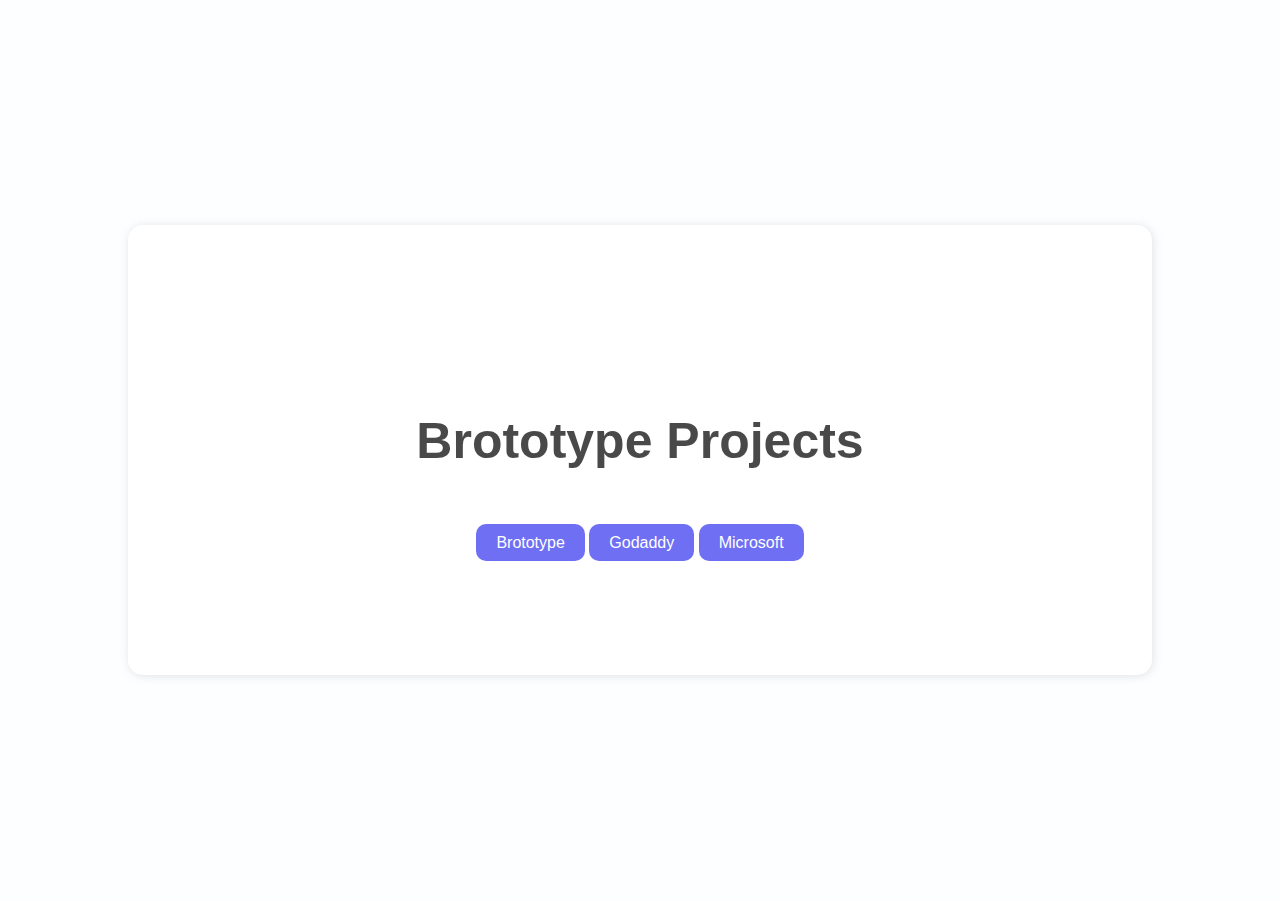
<file: index.html>
<!DOCTYPE html>
<html lang="en">
<head>
    <meta charset="UTF-8">
    <meta http-equiv="X-UA-Compatible" content="IE=edge">
    <meta name="viewport" content="width=device-width, initial-scale=1.0">
    <title>Projects</title>
    <link rel="shortcut icon" href="/portfolio/img/favicon/icon.png" type="image/x-icon">
    <style>
        body{
            padding: 0;
            margin: 0;
            display: flex;
            align-items: center;
            justify-content: center;
            height: 100vh;
            font-family: Arial, Helvetica, sans-serif;
            background-color: rgba(240, 248, 255, 0.158);
        }
        .container{
            width: 80%;
            display: flex;
            flex-direction: column;
            text-align: center;
            justify-content: center;
            border-radius: 15px;
            box-shadow: 1px 1px 10px rgba(187, 187, 187, 0.415);
            background-color: white;
            height: 50vh;
        }
        h1{
            padding: 30px;
            font-size: 50px;
            color: rgba(0, 0, 0, 0.715);
        }
        a{
            background-color: rgb(111, 111, 244);
            border-radius: 10px;
            padding: 10px 20px;
            color: white;
            text-decoration: none;
        }
        a:hover{
            background-color: rgb(127, 127, 251);
        }
    </style>
</head>
<body>
    <div class="container">
        <h1>
            Brototype Projects
        </h1>
        <div class="btns">
            <a href="Web-Brototype/">Brototype</a>
            <a href="Web-Godaddy/">Godaddy</a>
            <a href="Web-microsoft/">Microsoft</a>
        </div>
    </div>
</body>
</html>
</file>
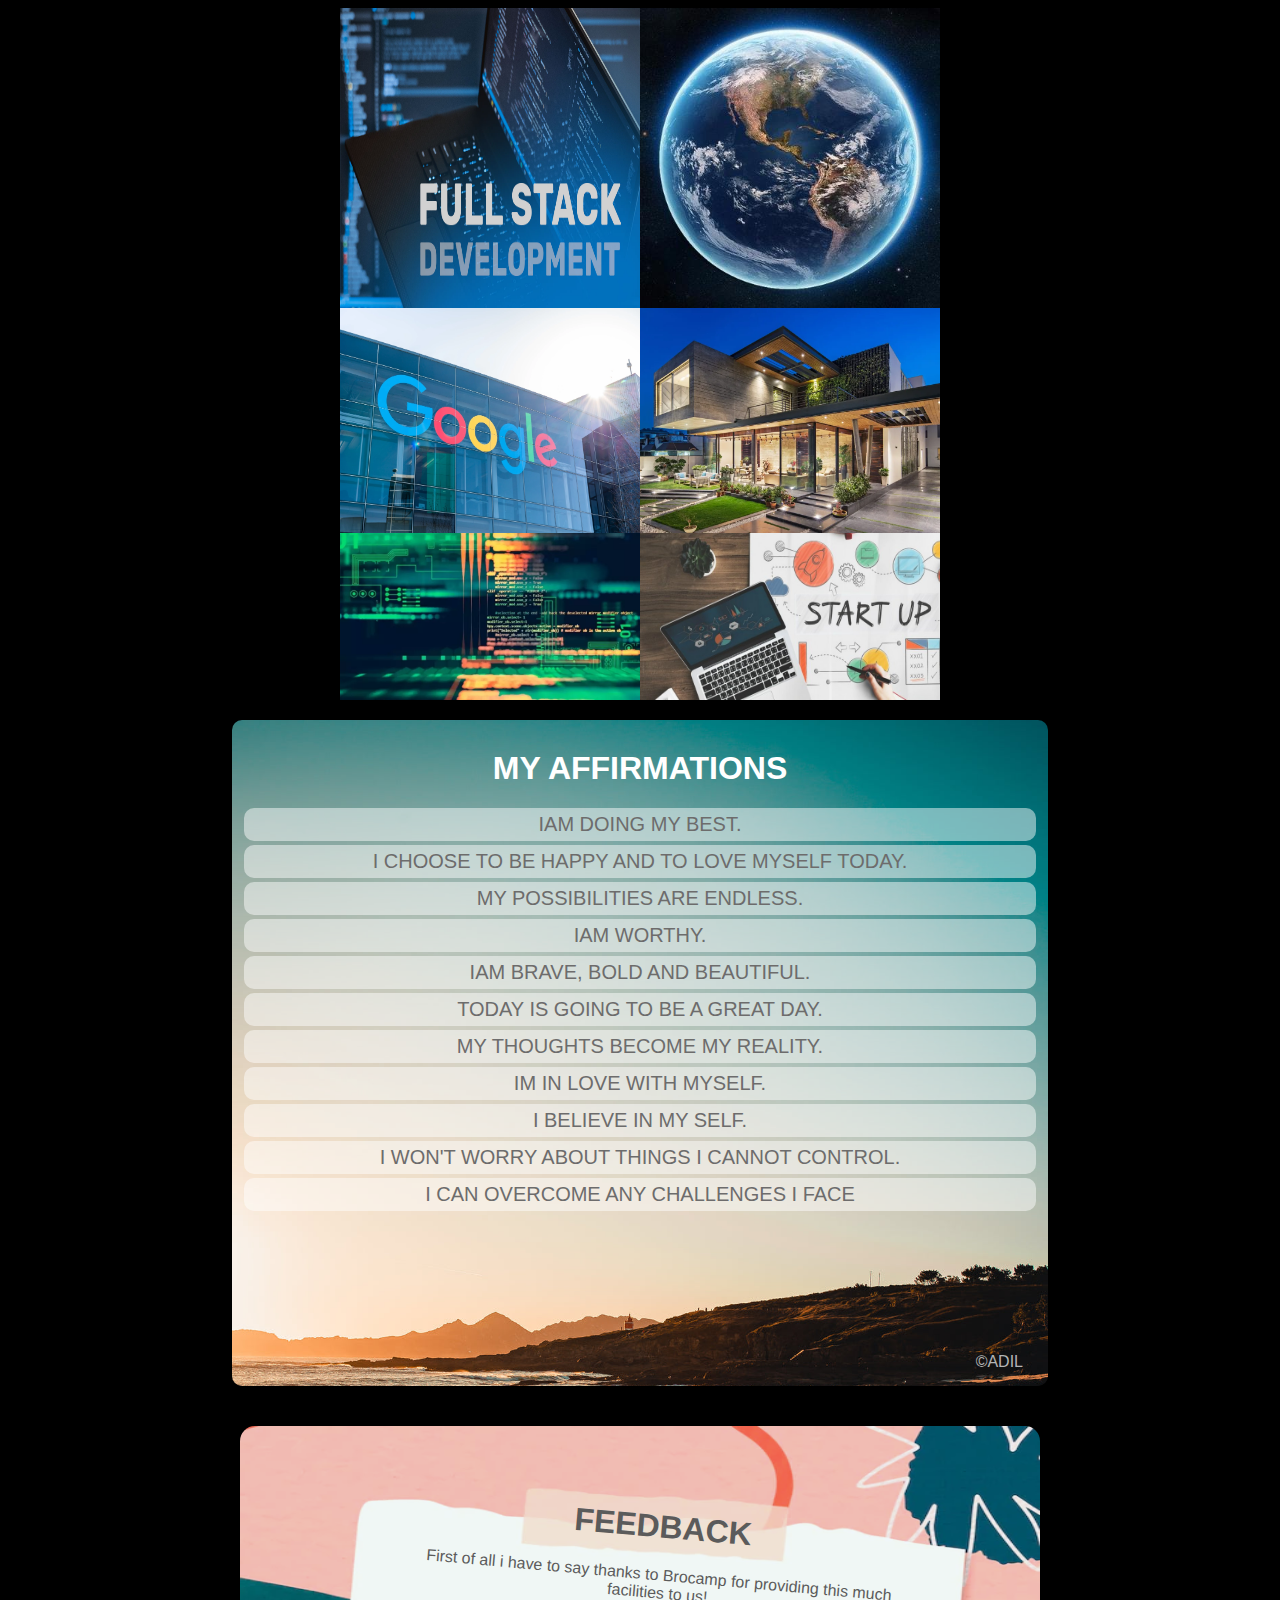
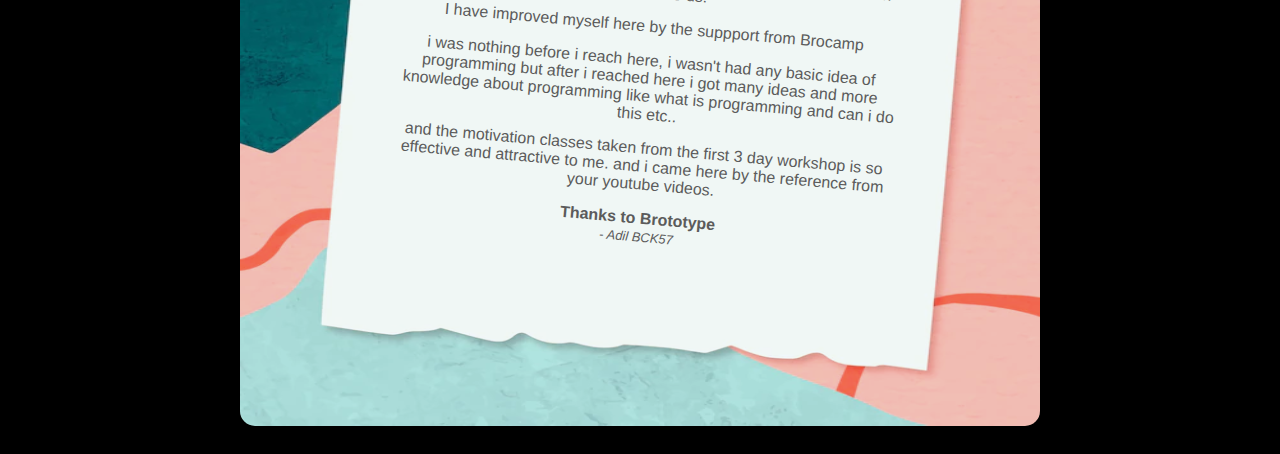
<file: brocamp-feed-vis-affir/index.html>
<!DOCTYPE html>
<html lang="en">
<head>
    <meta charset="UTF-8">
    <meta http-equiv="X-UA-Compatible" content="IE=edge">
    <meta name="viewport" content="width=device-width, initial-scale=1.0">
    <title>Document</title>
    <style>
        body{
            background-color: black;
            display: flex;
            flex-direction: column;
            align-items: center;
        }
        .main{
            width: 600px;
            display: flex;
            flex-wrap: wrap;
        }
        img{
            width: 300px;
        }
        .affirmations{
            position: relative;
            background-color: rgba(233, 245, 251, 0.636);
            height: 650px;
            width: 800px;
            margin: 20px;
            text-align: center;
            font-family: 'Segoe UI', Tahoma, Geneva, Verdana, sans-serif;
            color: rgb(109, 108, 108);
            padding: 8px;
            text-transform: uppercase;
            background-image: url("affirmation-bg.jpg");
            border-radius: 10px;
            background-size: cover;
            background-repeat: no-repeat;
        }
        .affirmations h1{
            color: white;
        }
        .affirmations p{
            background-color: rgba(255, 255, 255, 0.478);
            border-radius: 10px;
            padding: 5px;
            margin: 4px;
            font-size: 20px;
        }
        .me{
            position: absolute;
            bottom: 15px;
            right: 25px;
            color: rgba(255, 255, 255, 0.697);
        }
        .feedback{
            background-color: rgba(233, 245, 251, 0.636);
            border-radius: 15px;
            height: 600px;
            width: 800px;
            margin: 20px;
            background-image: url("paper-note-memphis-background_53876-99283.webp");
            background-size: 800px 600px;
            background-blend-mode: darken;
            position: relative;
            font-family: 'Segoe UI', Tahoma, Geneva, Verdana, sans-serif;
            color: rgb(91, 91, 91);
        }
        .feedback h1{
            text-transform: uppercase;
        }
        .feedback .child{ 
            -ms-transform: rotate(5deg); /* IE 9 */
            transform: rotate(5deg);
            position: relative;
            top: 60px;
            left: 160px;
            max-width: 500px;
            text-align: center;
            white-space: .7px;
        }
    </style>
</head>
<body>
    <div class="main" id="vision-board">
        <img src="05.14.20-Meet-a-Full-Stack-Developer-Vlad-Ryba.jpg" alt="">
        <img src="3uCD4xxY_400x400.jpg" alt="">
        <img src="GettyImages-1207206237.webp" alt="">
        <img src="ghaziabad-uttar-pradesh-homes-photos-1366x768.webp" alt="">
        <img src="how-to-become-a-full-stack-developer-in-2021.webp" alt="">
        <img src="Startup-tips-for-Entrepreneurs.jpg" alt="">
    </div>
    <div class="affirmations" id="affirmation">
        <h1>My Affirmations</h1>
        <p>Iam Doing My Best.</p>
        <p>I choose to be Happy and to love myself Today.</p>
        <p>My possibilities are endless.</p>
        <p>Iam Worthy.</p>
        <p>iam brave, bold and beautiful.</p>
        <p>Today is going to be a great day.</p>
        <p>my thoughts become my reality.</p>
        <p>im in love with myself.</p>
        <p>i believe in my self.</p>
        <p> i won't worry about things i cannot control.</p>
        <p>i can overcome any challenges i face</p>
        <div class="me">
            &copy;ADIL
        </div>
    </div>

    <div class="feedback" id="feedback">
        <div class="child">
            <h1>feedback</h1>
            <p>First of all i have to say thanks to Brocamp for providing this much facilities to us!</p>
            <p>I have improved myself here by the suppport from Brocamp </p>
            <p>i was nothing before i reach here, i wasn't had any basic idea of programming but after i reached here i got many ideas and more knowledge about programming like what is programming and can i do this etc.. </p>
            <p>and the motivation classes taken from the first 3 day workshop is so effective and attractive to me. and i came here by the reference from your youtube videos. </p>
            <p><b>Thanks to Brototype</b> <br> <i style="font-size: 13px;">- Adil BCK57</i></p>

        </div>
    </div>
    
</body>
</html>
</file>
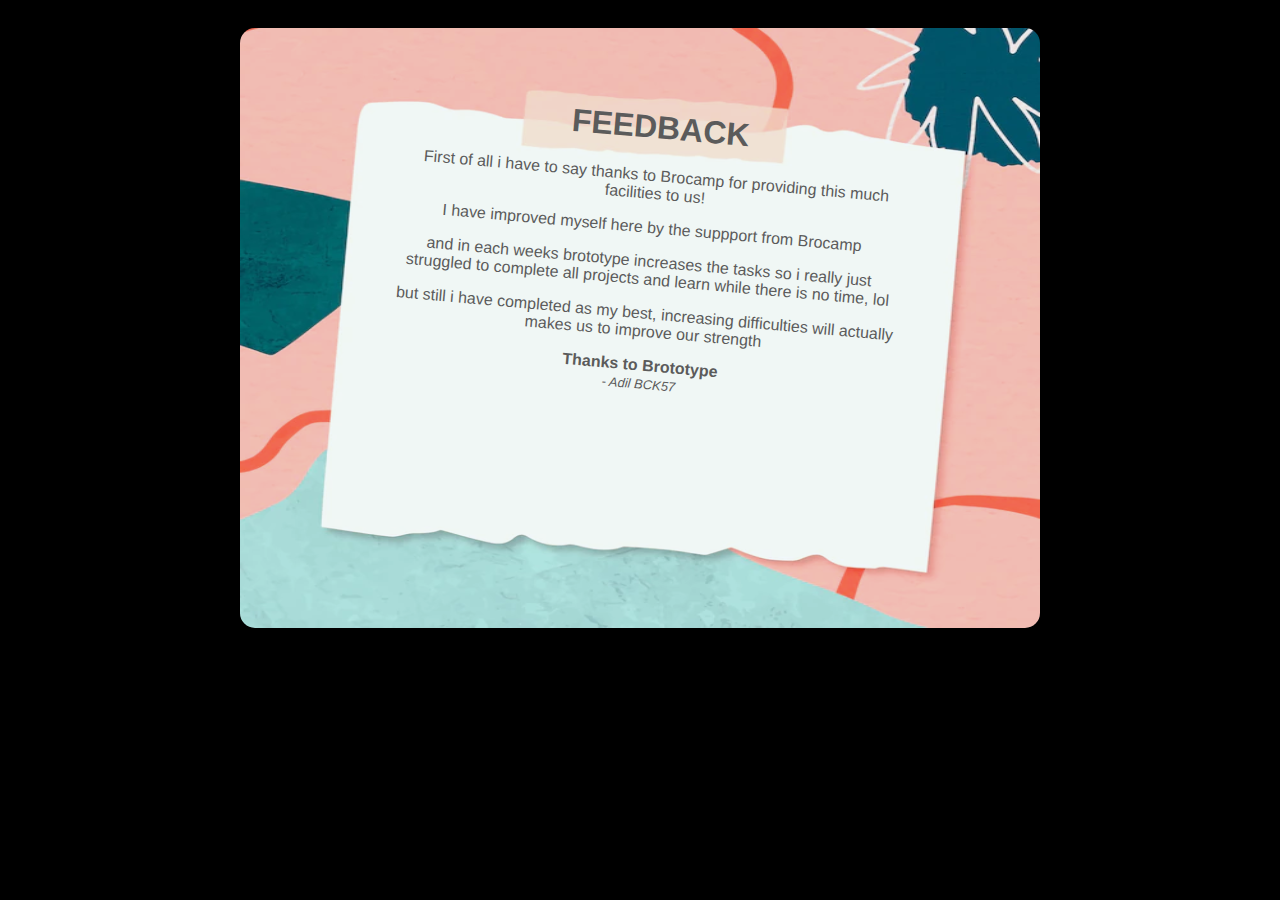
<file: feedback-week2/index.html>
<!DOCTYPE html>
<html lang="en">
<head>
    <meta charset="UTF-8">
    <meta http-equiv="X-UA-Compatible" content="IE=edge">
    <meta name="viewport" content="width=device-width, initial-scale=1.0">
    <title>Document</title>
    <style>
        body{
            background-color: black;
            display: flex;
            flex-direction: column;
            align-items: center;
        }
        .main{
            width: 600px;
            display: flex;
            flex-wrap: wrap;
        }
        
        .feedback{
            background-color: rgba(233, 245, 251, 0.636);
            border-radius: 15px;
            height: 600px;
            width: 800px;
            margin: 20px;
            background-image: url("paper-note-memphis-background_53876-99283.webp");
            background-size: 800px 600px;
            background-blend-mode: darken;
            position: relative;
            font-family: 'Segoe UI', Tahoma, Geneva, Verdana, sans-serif;
            color: rgb(91, 91, 91);
        }
        .feedback h1{
            text-transform: uppercase;
        }
        .feedback .child{ 
            -ms-transform: rotate(5deg); /* IE 9 */
            transform: rotate(5deg);
            position: relative;
            top: 60px;
            left: 160px;
            max-width: 500px;
            text-align: center;
            white-space: .7px;
        }
    </style>
</head>
<body>
   

    <div class="feedback" id="feedback">
        <div class="child">
            <h1>feedback</h1>
            <p>First of all i have to say thanks to Brocamp for providing this much facilities to us!</p>
            <p>I have improved myself here by the suppport from Brocamp </p>
            <p>and in each weeks brototype increases the tasks so i really just struggled to complete all projects and learn while there is no time, lol</p>
            <p>but still i have completed as my best, increasing difficulties will actually makes us to improve our strength </p>
            <p><b>Thanks to Brototype</b> <br> <i style="font-size: 13px;">- Adil BCK57</i></p>

        </div>
    </div>
    
</body>
</html>
</file>
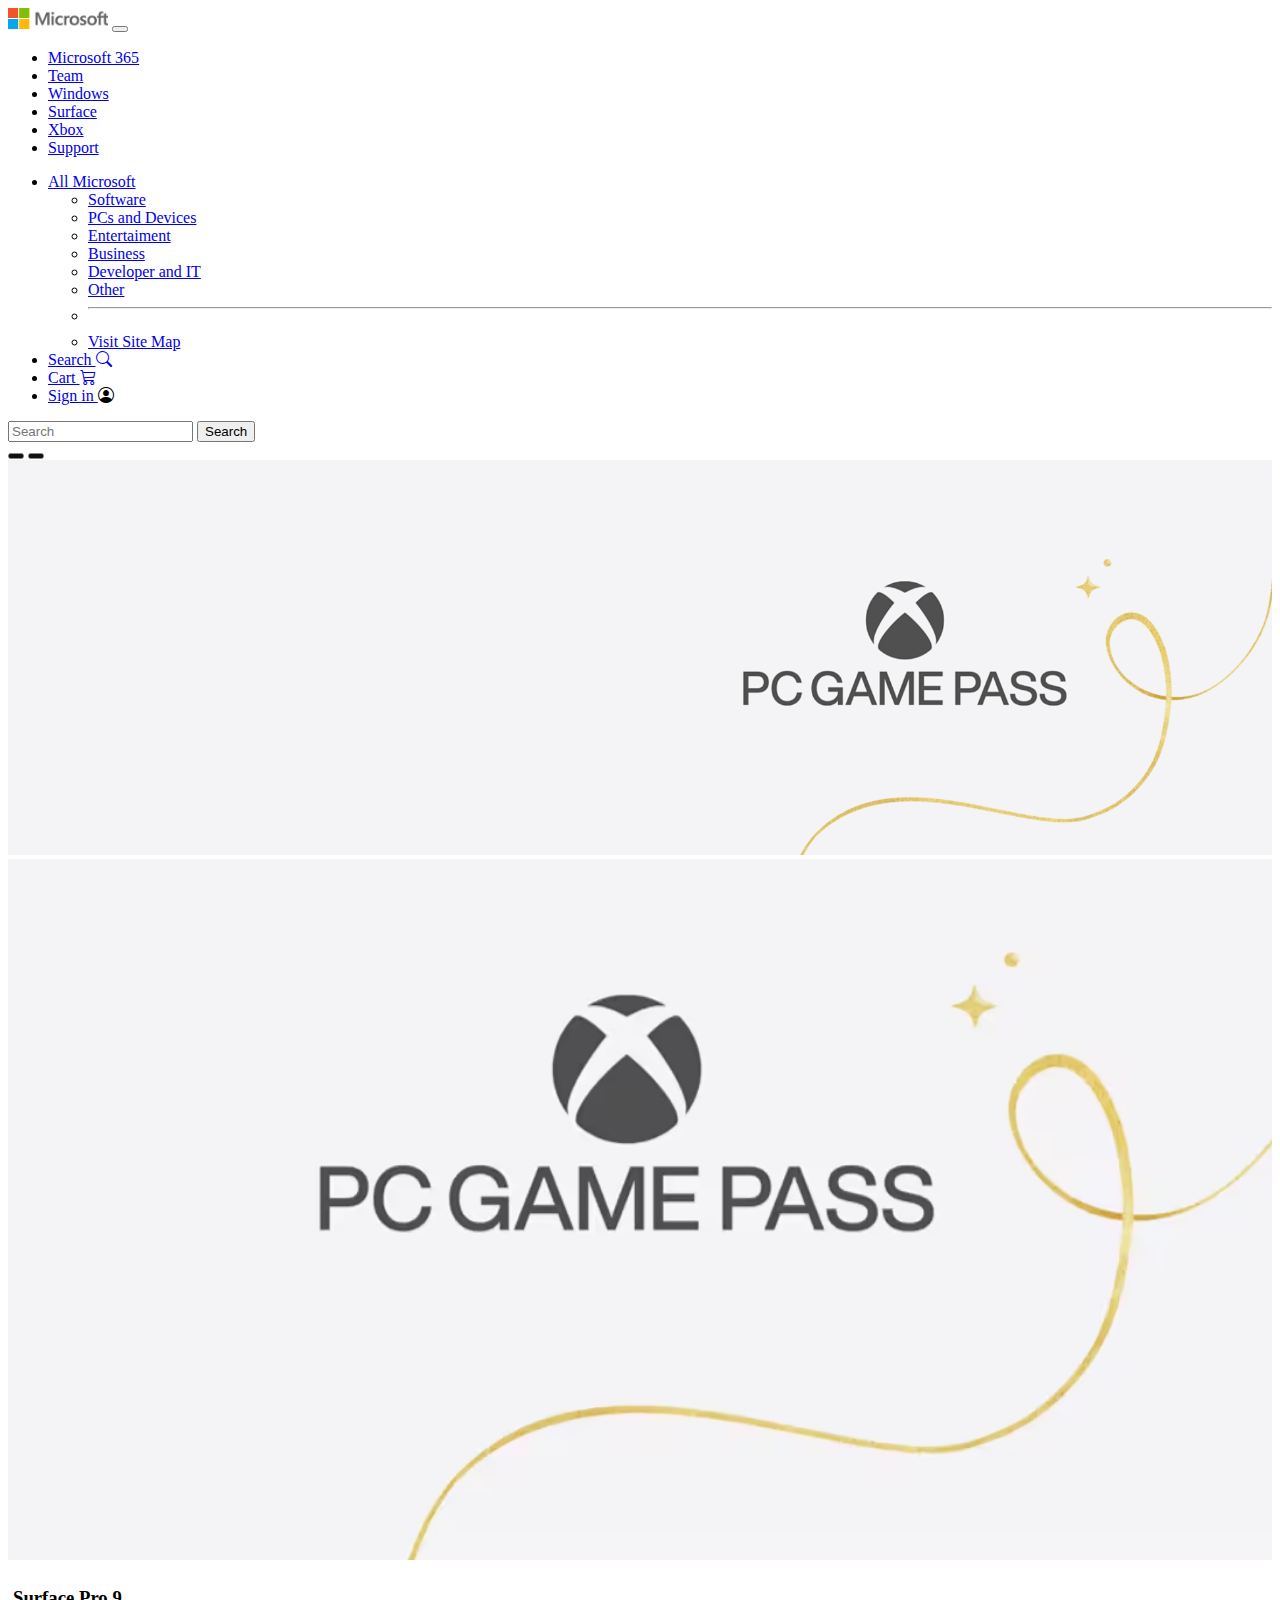
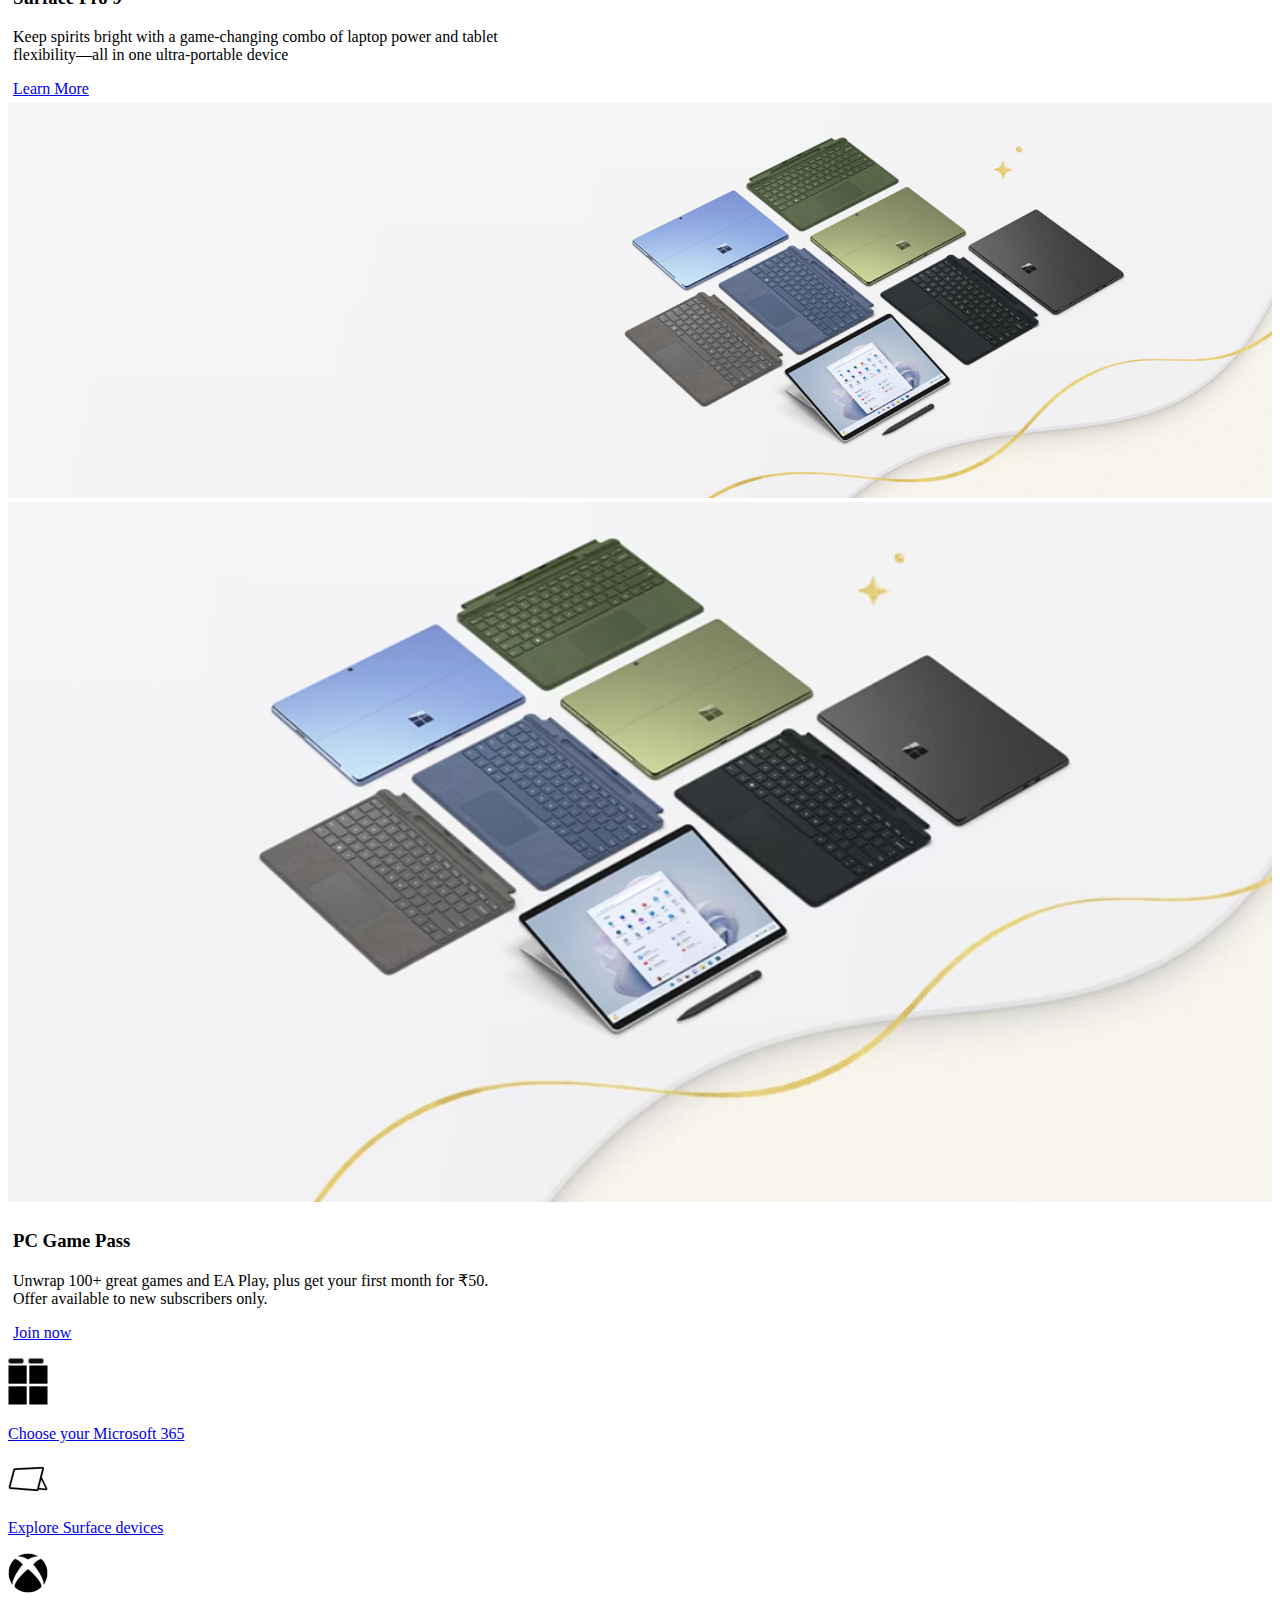
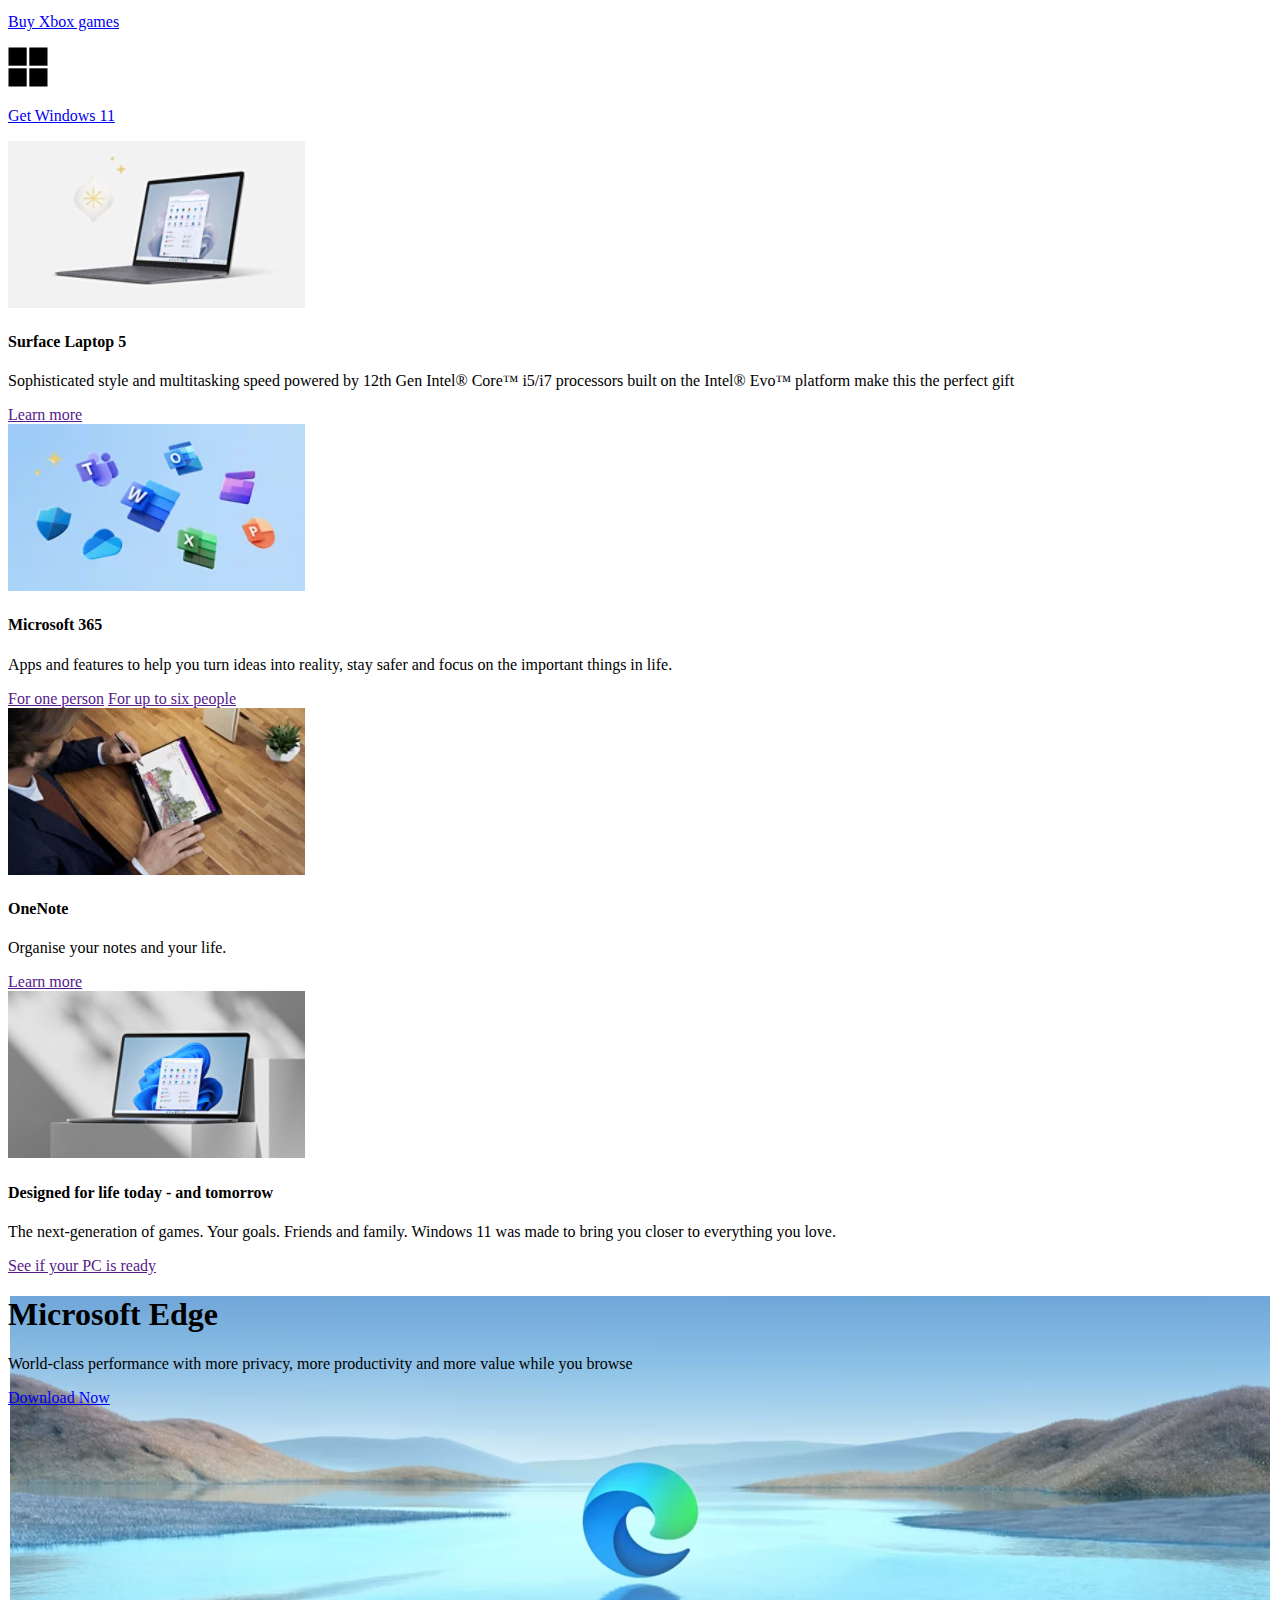
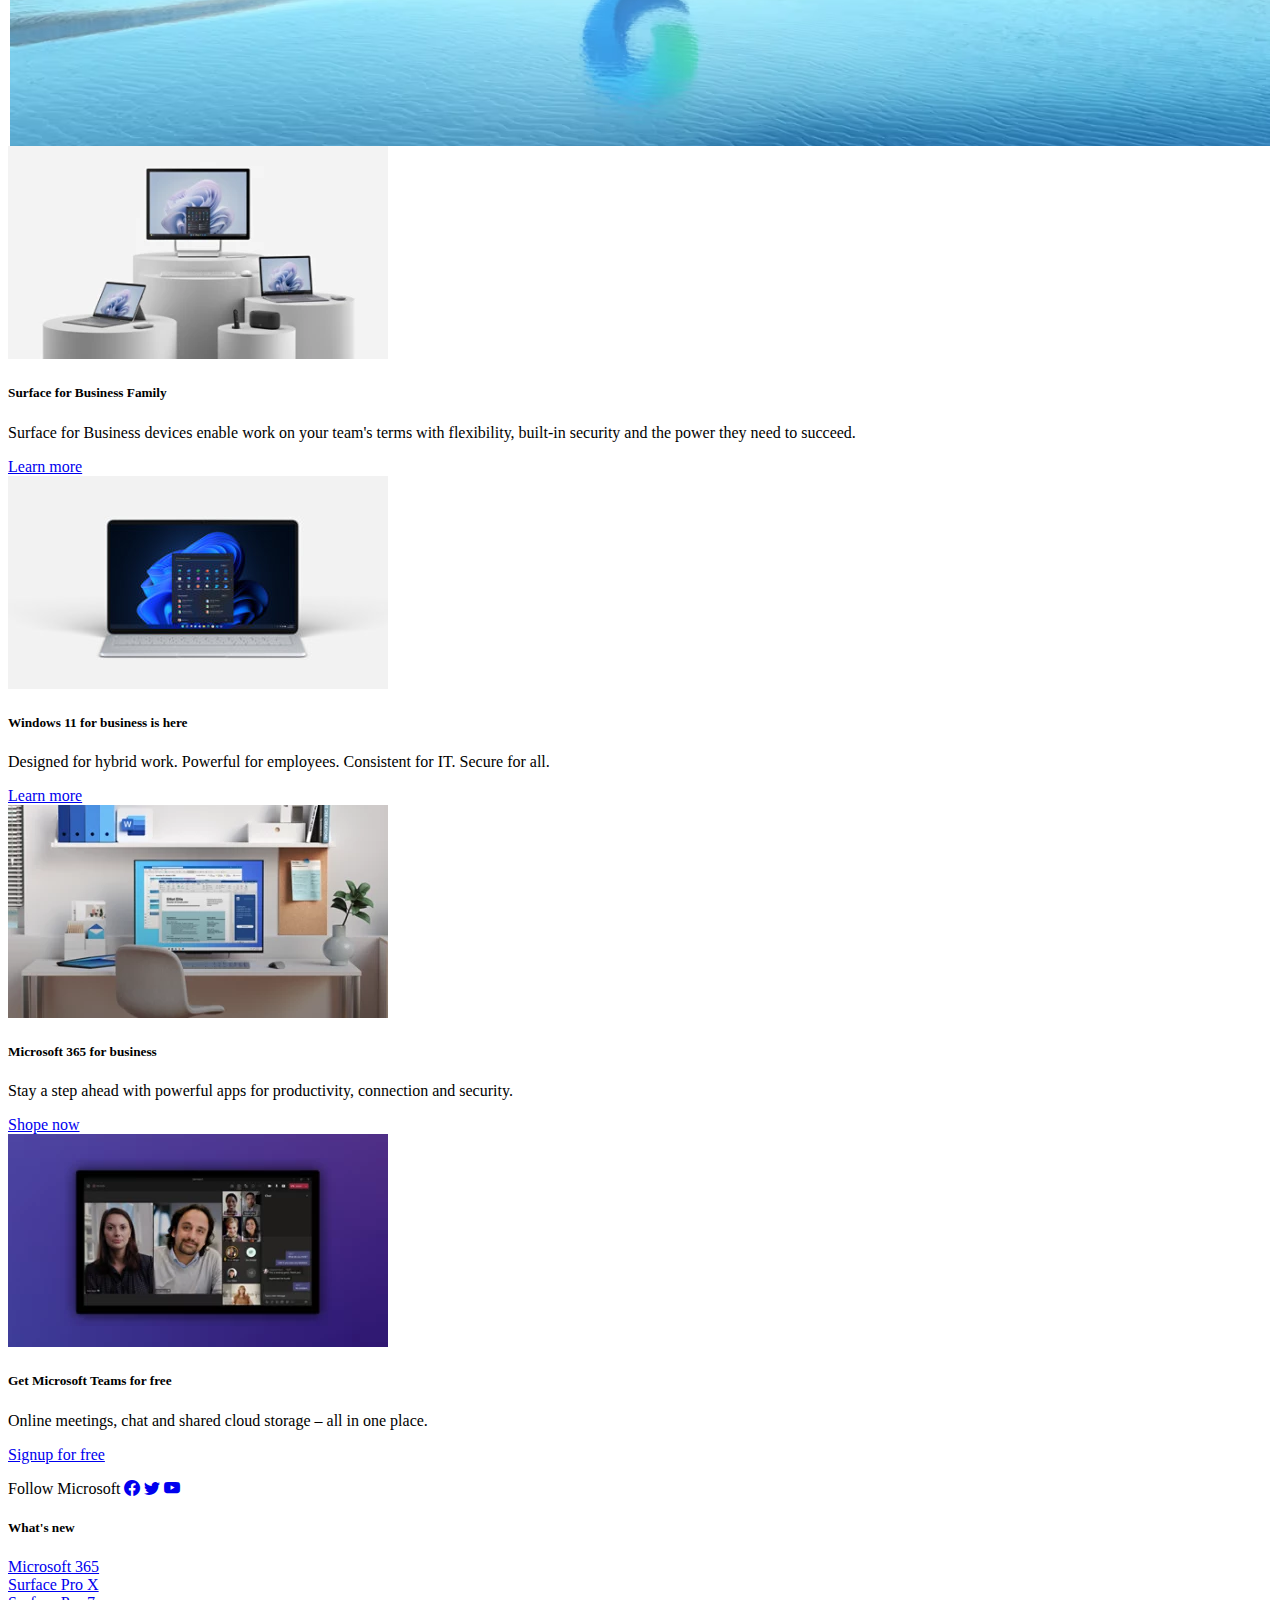
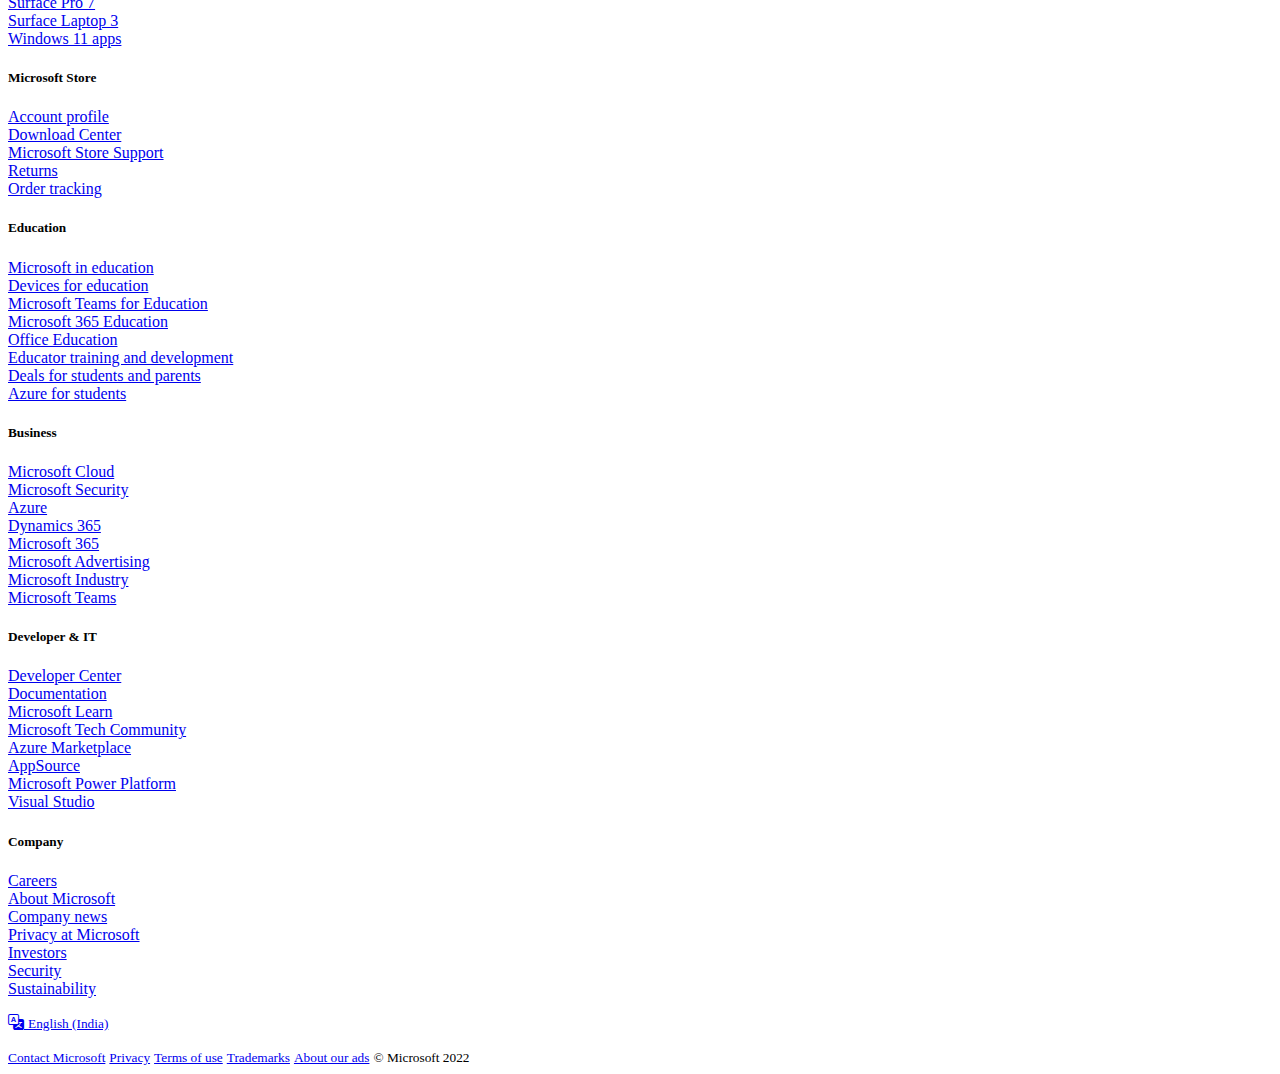
<file: Web-microsoft/index.html>
<!DOCTYPE html>
<html lang="en">

<head>
    <meta charset="UTF-8">
    <meta http-equiv="X-UA-Compatible" content="IE=edge">
    <meta name="viewport" content="width=device-width, initial-scale=1.0">
    <title>Microsoft - Bootstrap Responsive Website</title>
    <link rel="shortcut icon" href="assets/favicon.ico" type="image/x-icon">
    <link href="https://cdn.jsdelivr.net/npm/bootstrap@5.2.2/dist/css/bootstrap.min.css" rel="stylesheet"
        integrity="sha384-Zenh87qX5JnK2Jl0vWa8Ck2rdkQ2Bzep5IDxbcnCeuOxjzrPF/et3URy9Bv1WTRi" crossorigin="anonymous">
    <link rel="stylesheet" href="https://cdn.jsdelivr.net/npm/bootstrap-icons@1.9.1/font/bootstrap-icons.css">
    <link rel="stylesheet" href="style.css">
</head>

<body>

    <!-- Header -->
    <nav class="navbar navbar-expand-lg bg-light">
        <div class="container ">
            <a class="navbar-brand align-middle pt-0" href="#"><img src="assets/logo-with-text.png" alt=""
                    style="width: 100px;"></a>
            <button class="navbar-toggler" type="button" data-bs-toggle="collapse"
                data-bs-target="#navbarSupportedContent" aria-controls="navbarSupportedContent" aria-expanded="false"
                aria-label="Toggle navigation">
                <span class="navbar-toggler-icon"></span>
            </button>
            <div class="collapse navbar-collapse" id="navbarSupportedContent">
                <ul class="navbar-nav me-auto mb-2 mb-lg-0 small">
                    <li class="nav-item">
                        <a class="nav-link hover-underline" href="#">Microsoft 365</a>
                    </li>
                    <li class="nav-item ">
                        <a class="nav-link hover-underline" href="#">Team</a>
                    </li>
                    <li class="nav-item ">
                        <a class="nav-link hover-underline" href="#">Windows</a>
                    </li>
                    <li class="nav-item ">
                        <a class="nav-link hover-underline" href="#">Surface</a>
                    </li>
                    <li class="nav-item ">
                        <a class="nav-link hover-underline" href="#">Xbox</a>
                    </li>
                    <li class="nav-item ">
                        <a class="nav-link hover-underline" href="#">Support</a>
                    </li>
                </ul>
                <div class="d-lg-flex">

                    <ul class="navbar-nav me-auto mb-2 mb-lg-0 small">
                        <li class="nav-item dropdown ">
                            <a class="nav-link dropdown-toggle hover-underline" href="#" role="button"
                                data-bs-toggle="dropdown" aria-expanded="false">
                                All Microsoft
                            </a>
                            <ul class="dropdown-menu small">
                                <li><a class="dropdown-item" href="#">Software</a></li>
                                <li><a class="dropdown-item" href="#">PCs and Devices</a></li>
                                <li><a class="dropdown-item" href="#">Entertaiment</a></li>
                                <li><a class="dropdown-item" href="#">Business</a></li>
                                <li><a class="dropdown-item" href="#">Developer and IT</a></li>
                                <li><a class="dropdown-item" href="#">Other</a></li>
                                <li>
                                    <hr class="dropdown-divider">
                                </li>
                                <li><a class="dropdown-item " href="#">Visit Site Map</a></li>
                            </ul>
                        </li>
                        <li class="nav-item">
                            <a class="nav-link hover-underline" href="#" data-bs-placement="bottom"
                                data-bs-toggle="tooltip" title="Search Microsoft ">Search <i
                                    class="bi bi-search"></i></a>
                        </li>
                        <li class="nav-item ">
                            <a class="nav-link hover-underline" href="#" data-bs-placement="bottom"
                                data-bs-toggle="tooltip" title="0 items in shoping cart">Cart <i
                                    class="bi bi-cart3"></i></a>
                        </li>
                        <li class="nav-item d-flex d-inline">
                            <a class="nav-link" href="#">Sign in </a>
                            <i class="bi bi-person-circle large h3 py-0 my-0 text-muted p-2"></i>
                        </li>
                    </ul>

                    <form class="d-flex position-fixed d-none" role="search">
                        <input class="form-control me-2" type="search" placeholder="Search" aria-label="Search">
                        <button class="btn btn-outline-success" type="submit">Search</button>
                    </form>
                </div>
            </div>
        </div>
    </nav>
    <!-- /Header -->

    <!-- Image Carousel -->
    <!-- Carousel -->
    <div id="demo" class="carousel slide" data-bs-ride="carousel">

        <!-- Indicators/dots -->
        <div class="carousel-indicators">
            <button type="button" data-bs-target="#demo" data-bs-slide-to="0" class="active"></button>
            <button type="button" data-bs-target="#demo" data-bs-slide-to="1"></button>

        </div>

        <!-- The slideshow/carousel -->
        <div class="carousel-inner">
            <div class="carousel-item active">
                <img src="assets/carousel-img1.avif" alt="Surface Pro 9" class=" d-none d-md-none d-lg-block"
                    style="width:100%">
                <img src="assets/carousel-img1-medium.avif" alt="Surface Pro 9" class=" d-md-block d-lg-none"
                    style="width:100%">
                <div class="carousel-caption text-dark">
                    <h3>Surface Pro 9</h3>
                    <p>Keep spirits bright with a game-changing combo of laptop power and tablet flexibility—all in one
                        ultra-portable device</p>
                    <a href="#" class="btn btn-dark btn-sm rounded-0">Learn More</a>
                </div>
            </div>
            <div class="carousel-item">
                <img src="assets/carousel-img2.jpeg" alt="PC Game Pass" class="d-none d-md-none d-lg-block"
                    style="width:100%">
                <img src="assets/carousel-img2-medium.avif" alt="PC Game Pass" class="d-md-block d-lg-none"
                    style="width:100%">
                <div class="carousel-caption text-dark">
                    <h3>PC Game Pass</h3>
                    <p> Unwrap 100+ great games and EA Play, plus get your first month for ₹50. Offer available to new
                        subscribers only.</p>
                    <a href="#" class="btn btn-dark btn-sm rounded-0">Join now</a>

                </div>
            </div>
        </div>

        <!-- Left and right controls/icons -->
        <button class="carousel-control-prev " type="button" data-bs-target="#demo" data-bs-slide="prev">
            <span class="carousel-control-prev-icon text-muted"></span>
        </button>
        <button class="carousel-control-next" type="button" data-bs-target="#demo" data-bs-slide="next">
            <span class="carousel-control-next-icon"></span>
        </button>
    </div>
    <!-- /Image Carousel -->

    <!-- Products -->
    <div class="container">

        <div class="row">
            <div class="justify-content-center d-flex p-5 flex-wrap">
                <div class="card border-0 rounded-0 text-center">
                    <img src="assets/product-1-windows.webp" class="card-img-top mx-auto" style="max-width: 40px;" alt="...">
                    <div class="card-body">
                        <p class="card-title ">
                            <a href="#" class="text-dark">Choose your Microsoft 365</a>
                        </p>
                    </div>
                </div>
                <div class="card border-0 rounded-0 text-center">
                    <img src="assets/product-1-tablet.webp" class="card-img-top mx-auto" style="max-width: 40px;" alt="...">
                    <div class="card-body">
                        <p class="card-title">
                            <a href="#" class="text-dark">Explore Surface devices</a>
                        </p>
                    </div>
                </div>
                <div class="card border-0 rounded-0 text-center">
                    <img src="assets/product-1-xbox.webp" class="card-img-top mx-auto" style="max-width: 40px;" alt="...">
                    <div class="card-body">
                        <p class="card-title">
                            <a href="#" class="text-dark">Buy Xbox games</a>
                        </p>
                    </div>
                </div>
                <div class="card border-0 rounded-0 text-center">
                    <img src="assets/product-1-windows.webp" class="card-img-top mx-auto " style="max-width: 40px;" alt="...">
                    <div class="card-body">
                        <p class="card-title">
                            <a href="#" class="text-dark">Get Windows 11</a>
                        </p>
                    </div>
                </div>
            </div>
        </div>
    </div>
    <!-- /Products -->


    <!-- Products Detailed -->
    <div class="container my-5">
        <div class="row justify-content-center">
            <div class=" card border-0 col-lg-3 col-md-6">
                <img src="assets/product-2-suraface-laptop5.webp" alt="">
                <div class="card-body mx-0 px-0">
                    <h4 class="card-title">
                        Surface Laptop 5
                    </h4>
                    <p>
                        Sophisticated style and multitasking speed powered by 12th Gen Intel® Core™ i5/i7 processors built on the Intel® Evo™ platform make this the perfect gift
                    </p>
                </div>
                <div class="card-footer bg-white px-0">
                    <a href="" class="text-danger">Learn more</a>
                </div>
            </div>
            <div class=" card border-0 col-lg-3 col-md-6">
                <img src="assets/product-2-Microsoft-365.webp" alt="">
                <div class="card-body mx-0 px-0">
                    <h4 class="card-title">
                        Microsoft 365
                    </h4>
                    <p>
                        
                        Apps and features to help you turn ideas into reality, stay safer and focus on the important things in life.
                    </p>
                </div>
                <div class="card-footer bg-white px-0">
                    <a href="" class="d-block py-2 text-danger">For one person</a>
                    <a href="" class="text-danger">For up to six people</a>
                </div>
            </div>
            <div class="card border-0 col-lg-3 col-md-6">
                <img src="assets/product-2-OneNote.webp" alt="">
                <div class="card-body mx-0 px-0">
                    <h4 class="card-title">
                        OneNote
                    </h4>
                    <p>
                        Organise your notes and your life.
                    </p>
                </div>
                <div class="card-footer bg-white px-0">
                    <a href="" class="text-danger">Learn more</a>
                </div>
            </div>
            <div class=" card border-0 col-lg-3 col-md-6">
                <img src="assets/product-2-Windows11.jpeg" alt="">
                <div class="card-body mx-0 px-0">
                    <h4 class="card-title">
                        Designed for life today - and tomorrow
                    </h4>
                    <p>
                        The next-generation of games. Your goals. Friends and family. Windows 11 was made to bring you closer to everything you love.
                    </p>
                </div>
                <div class="card-footer bg-white px-0">
                    <a href="" class="text-danger">See if your PC is ready</a>
                </div>
            </div>
        </div>
    </div>
    <!-- /Products Detailed -->
    <!-- MSEDGE ad -->
    <div class="container my-5">
        <div class="msedge-ad p-md-5 ">
            <div class="card  border-1 bg-transparent col-lg-5 ">
                <div class="card-body bg-white px-5 pt-5">
                    <h1 class="card-title bg-transparent border-0">
                        Microsoft Edge
                    </h1>
                    <p>World-class performance with more privacy, more productivity and more value while you browse</p>
                </div>
                <div class="card-footer bg-white border-0 rounded-0 px-5 pb-5">
                    <a href="#" class="btn btn-dark rounded-0">Download Now</a>
                </div>
            </div>
        </div>
    </div>
    <!-- /MSEDGE ad -->

    <!-- BizProducts -->
    <div class="container">
        <div class="row">
            <div class="card col-lg-3 col-md-6 border-0">
                <img src="assets/product-3-surface-for-biz.webp" alt="">
                <div class="card-body px-0">
                    <h5 class="card-title">
                        Surface for Business Family
                    </h5>
                    <p>Surface for Business devices enable work on your team's terms with flexibility, built-in security and the power they need to succeed.</p>
                </div>
                <div class="card-footer px-0 bg-transparent">
                    <a href="#" class="btn px-0 text-danger" >Learn more</a>
                </div>
            </div>
            <div class="card col-lg-3 col-md-6 border-0">
                <img src="assets/product-3--Windows-11-Business.jpeg" alt="">
                <div class="card-body px-0">
                    <h5 class="card-title">
                        Windows 11 for business is here
                    </h5>
                    <p>Designed for hybrid work. Powerful for employees. Consistent for IT. Secure for all.</p>
                </div>
                <div class="card-footer px-0  bg-transparent">
                    <a href="#" class="btn px-0 text-danger">Learn more</a>
                </div>
            </div>
            <div class="card col-lg-3 col-md-6 border-0">
                <img src="assets/product-3--Microsoft365-Commercial.webp" alt="">
                <div class="card-body px-0">
                    <h5 class="card-title">
                        Microsoft 365 for business
                    </h5>
                    <p>Stay a step ahead with powerful apps for productivity, connection and security.</p>
                </div>
                <div class="card-footer px-0  bg-transparent">
                    <a href="#" class="btn px-0 text-danger">Shope now</a>
                </div>
            </div>
            <div class="card col-lg-3 col-md-6 border-0">
                <img src="assets/product-3-Microsoft-Teams-Commercial.webp" alt="">
                <div class="card-body px-0">
                    <h5 class="card-title">
                        Get Microsoft Teams for free
                    </h5>
                    <p>Online meetings, chat and shared cloud storage – all in one place.</p>
                </div>
                <div class="card-footer px-0  bg-transparent">
                    <a href="#" class="btn px-0 text-danger">Signup for free</a>
                </div>
            </div>
        </div>
    </div>
    <!-- /BizProducts -->

    <!-- Social connect -->
    <div class="container my-5 py-1" >
        <div class="row">
            <p class="text-dark ">
                Follow Microsoft 
                <a href="#" class="btn text-dark"><i class="bi bi-facebook h4"></i></a>
                <a href="#" class="btn text-dark"><i class="bi bi-twitter h4"></i></a>
                <a href="#" class="btn text-dark"><i class="bi bi-youtube h4"></i></a>
            </p>
        </div>
    </div>
    <!-- /Social connect -->

    <!-- Footer -->
    <div class="bg-light py-1">   
        <footer class="container bg-light mt-4">
            <div class="row">
                <div class="col-lg-2 col-md-4 col-12 text-muted mb-2">
                    <h5>What's new</h5>
                    <ul class="" >
                        <li>
                            <a href="#" class="btn text-muted px-0">Microsoft 365</a>
                        </li>
                        <li>

                            <a href="#" class="btn text-muted px-0">Surface Pro X</a>
                        </li>
                        <li>

                            <a href="#" class="btn text-muted px-0">Surface Pro 7</a>
                        </li>
                        <li>

                            <a href="#" class="btn text-muted px-0">Surface Laptop 3</a>
                        </li>
                        <li>
                            
                            <a href="#" class="btn text-muted px-0">Windows 11 apps</a>
                        </li>
                    </ul>
                </div>
                <div class="col-lg-2 col-md-4 col-12 text-muted mb-2">
                    <h5>Microsoft Store</h5>
                    <ul class="" >
                        <li>
                            <a href="#" class="btn text-muted px-0">Account profile</a>
                        </li>
                        <li>

                            <a href="#" class="btn text-muted px-0">Download Center</a>
                        </li>
                        <li>

                            <a href="#" class="btn text-muted px-0">Microsoft Store Support</a>
                        </li>
                        <li>

                            <a href="#" class="btn text-muted px-0">Returns</a>
                        </li>
                        <li>
                            
                            <a href="#" class="btn text-muted px-0"> Order tracking</a>
                        </li>
                    </ul>
                </div>
                <div class="col-lg-2 col-md-4 col-12 text-muted mb-2">
                    <h5>Education</h5>
                    <ul class="" >
                        <li>
                            <a href="#" class="btn text-muted px-0">Microsoft in education</a>
                        </li>
                        <li>

                            <a href="#" class="btn text-muted px-0">Devices for education</a>
                        </li>
                        <li>

                            <a href="#" class="btn text-muted px-0">Microsoft Teams for Education</a>
                        </li>
                        <li>

                            <a href="#" class="btn text-muted px-0">Microsoft 365 Education</a>
                        </li>
                        <li>
                            
                            <a href="#" class="btn text-muted px-0"> Office Education</a>
                        </li>
                        <li>
                            
                            <a href="#" class="btn text-muted px-0"> Educator training and development</a>
                        </li>
                        <li>
                            
                            <a href="#" class="btn text-muted px-0"> Deals for students and parents</a>
                        </li>
                        <li>
                            
                            <a href="#" class="btn text-muted px-0"> Azure for students</a>
                        </li>
                    </ul>
                </div>
                <div class="col-lg-2 col-md-4 col-12 text-muted mb-2">
                    <h5>Business</h5>
                    <ul class="" >
                        <li>
                            <a href="#" class="btn text-muted px-0">Microsoft Cloud</a>
                        </li>
                        <li>

                            <a href="#" class="btn text-muted px-0">Microsoft Security</a>
                        </li>
                        <li>

                            <a href="#" class="btn text-muted px-0">Azure</a>
                        </li>
                        <li>

                            <a href="#" class="btn text-muted px-0">Dynamics 365</a>
                        </li>
                        <li>
                            
                            <a href="#" class="btn text-muted px-0"> Microsoft 365</a>
                        </li>
                        <li>
                            
                            <a href="#" class="btn text-muted px-0"> Microsoft Advertising</a>
                        </li>
                        <li>
                            
                            <a href="#" class="btn text-muted px-0"> Microsoft Industry</a>
                        </li>
                        <li>
                            
                            <a href="#" class="btn text-muted px-0"> Microsoft Teams</a>
                        </li>
                    </ul>
                </div>
                <div class="col-lg-2 col-md-4 col-12 text-muted mb-2">
                    <h5>Developer & IT</h5>
                    <ul class="" >
                        <li>
                            <a href="#" class="btn text-muted px-0">Developer Center</a>
                        </li>
                        <li>

                            <a href="#" class="btn text-muted px-0">Documentation</a>
                        </li>
                        <li>

                            <a href="#" class="btn text-muted px-0">Microsoft Learn</a>
                        </li>
                        <li>

                            <a href="#" class="btn text-muted px-0">Microsoft Tech Community</a>
                        </li>
                        <li>
                            
                            <a href="#" class="btn text-muted px-0"> Azure Marketplace</a>
                        </li>
                        <li>
                            
                            <a href="#" class="btn text-muted px-0"> AppSource</a>
                        </li>
                        <li>
                            
                            <a href="#" class="btn text-muted px-0"> Microsoft Power Platform</a>
                        </li>
                        <li>
                            
                            <a href="#" class="btn text-muted px-0"> Visual Studio</a>
                        </li>
                    </ul>
                </div>
                <div class="col-lg-2 col-md-4 col-12 text-muted mb-2">
                    <h5>Company
                    </h5>
                    <ul class="" >
                        <li>
                            <a href="#" class="btn text-muted px-0">Careers</a>
                        </li>
                        <li>

                            <a href="#" class="btn text-muted px-0">About Microsoft</a>
                        </li>
                        <li>

                            <a href="#" class="btn text-muted px-0">Company news</a>
                        </li>
                        <li>

                            <a href="#" class="btn text-muted px-0">Privacy at Microsoft</a>
                        </li>
                        <li>
                            
                            <a href="#" class="btn text-muted px-0"> Investors</a>
                        </li>
                        <li>
                            
                            <a href="#" class="btn text-muted px-0"> Security</a>
                        </li>
                        <li>
                            
                            <a href="#" class="btn text-muted px-0"> Sustainability</a>
                        </li>
                    </ul>
                </div>
            </div>
            <div class=" d-flex justify-content-between">
                <div>
                    <p><a href="#" class="btn text-muted">
                        <i class="bi bi-translate h4"></i>
                        <small>English (India)                        </small>
                    </a></p>
                </div>
                <div >
                    <a href="#" class="btn text-muted "><small>Contact Microsoft</small></a>
                    <a href="#" class="btn text-muted"> <small>Privacy</small></a>
                    <a href="#" class="btn text-muted"><small>Terms of use</small></a>
                    <a href="#" class="btn text-muted"><small>Trademarks</small></a>
                    <a href="#" class="btn text-muted"><small>About our ads</small></a>
                    <small class="text-muted"> © Microsoft 2022</small>
                </div>
            </div>
        </footer>
    </div> 
    <!-- /Footer -->







    <script src="https://cdn.jsdelivr.net/npm/bootstrap@5.2.2/dist/js/bootstrap.bundle.min.js"
        integrity="sha384-OERcA2EqjJCMA+/3y+gxIOqMEjwtxJY7qPCqsdltbNJuaOe923+mo//f6V8Qbsw3"
        crossorigin="anonymous"></script>
    <script>
        var tooltipTriggerList = [].slice.call(document.querySelectorAll('[data-bs-toggle="tooltip"]'))
        var tooltipList = tooltipTriggerList.map(function (tooltipTriggerEl) {
            return new bootstrap.Tooltip(tooltipTriggerEl)
        })
    </script>

</body>

</html>
</file>
<file: Web-microsoft/style.css>
.hover-underline:hover{
    text-decoration: underline 2px ;
}
.carousel-caption {
    right: auto;
    text-align: left;
    max-width: 40%;
    left: 7%;
    top: 30%;
    padding:5px;
}
.carousel-control-next,
.carousel-control-prev, .carousel-indicators  {
    filter: invert(100%);
}


@media only screen and (max-width:991px){
    .carousel-caption {
        right: 0;
        max-width: 100%;
        left: 0%;
        top: auto;
        bottom: 0%;
        padding:20px;
        background-color: white;
    }
}

@media only screen and (max-width:720px){
    .carousel-caption {
        position: static;
        right: 0;
        text-align: center;
        max-width: 100%;
        left: 0%;
        top: 100%;
        bottom: 0%;
        padding:20px;
        background-color: white;
    }
}
.msedge-ad{
    width: 100%;
    min-height: 50vh;
    background-image: url("assets/msEdge-background.avif");
    background-position: center;
    background-repeat: no-repeat;

}
footer ul{
    list-style: none;
    padding: 0;
    text-align: left;
}
footer ul .btn{
    text-align: left;
}
</file>
